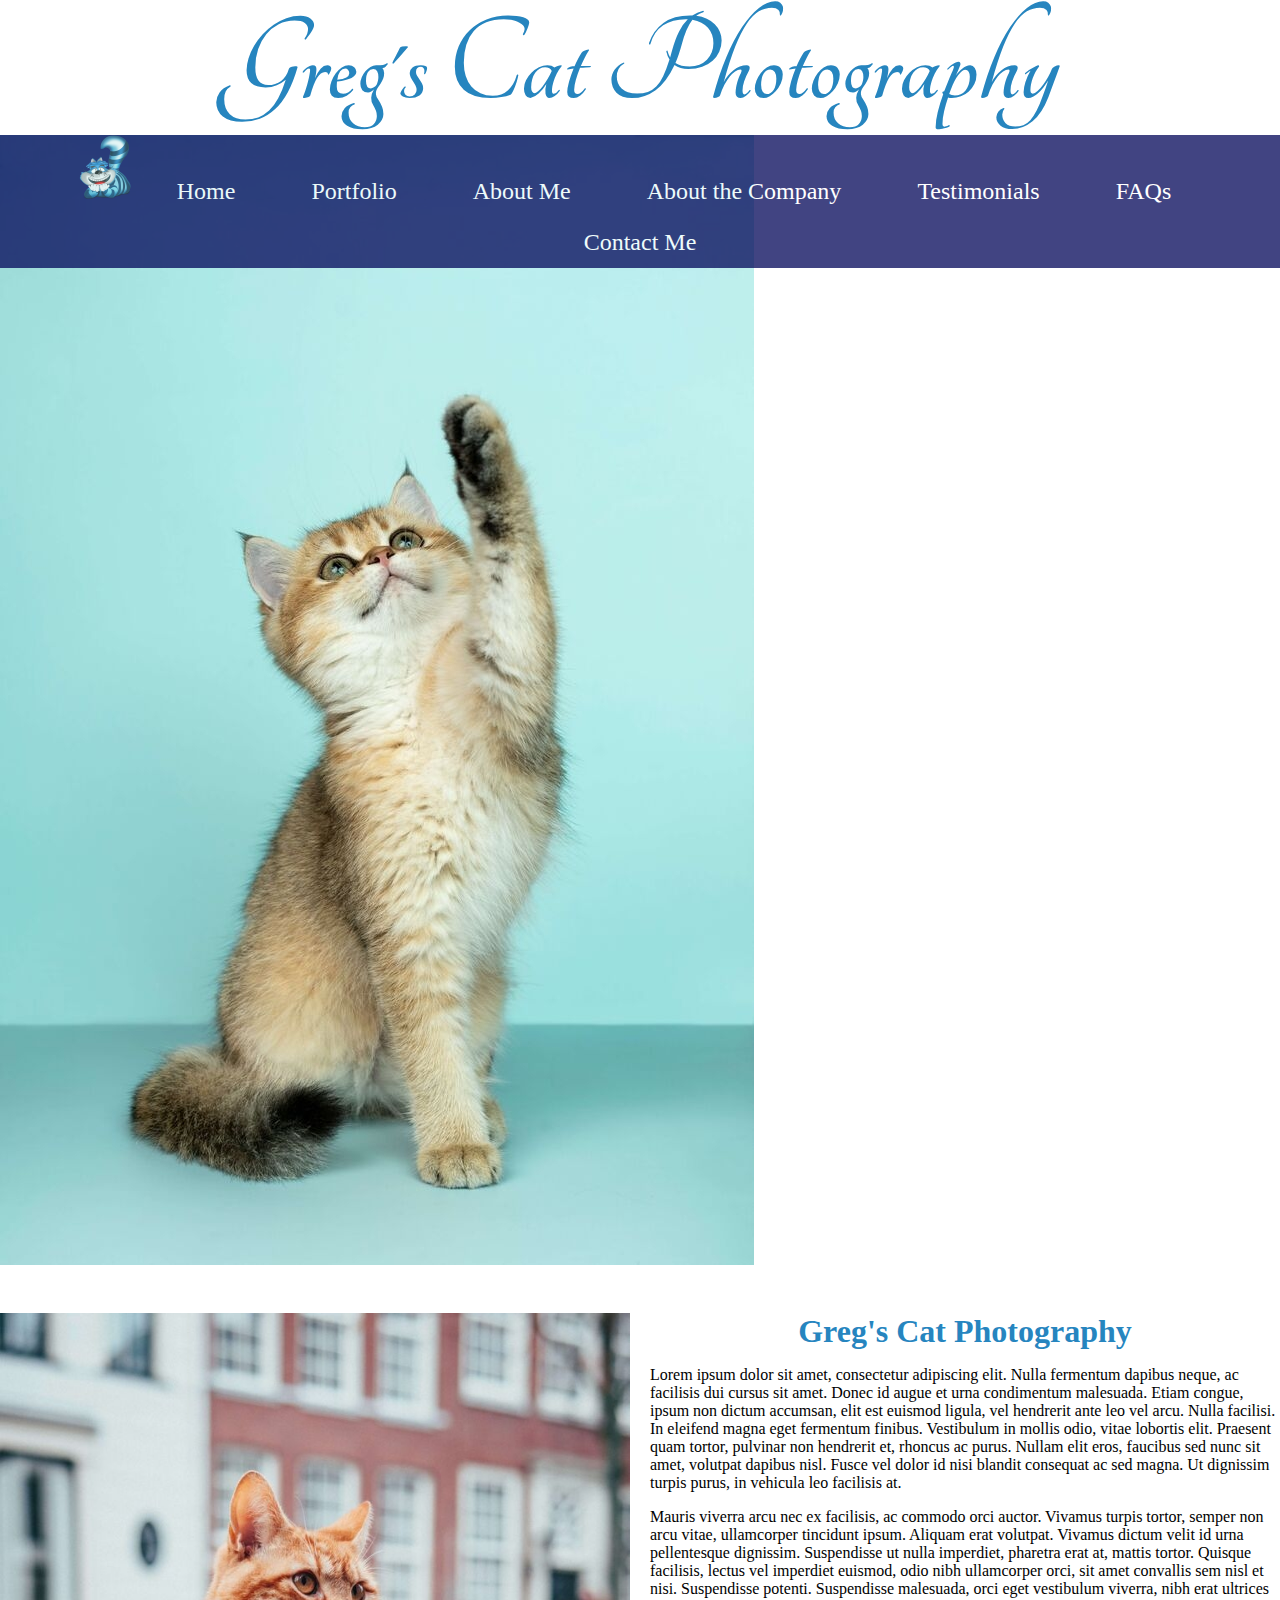
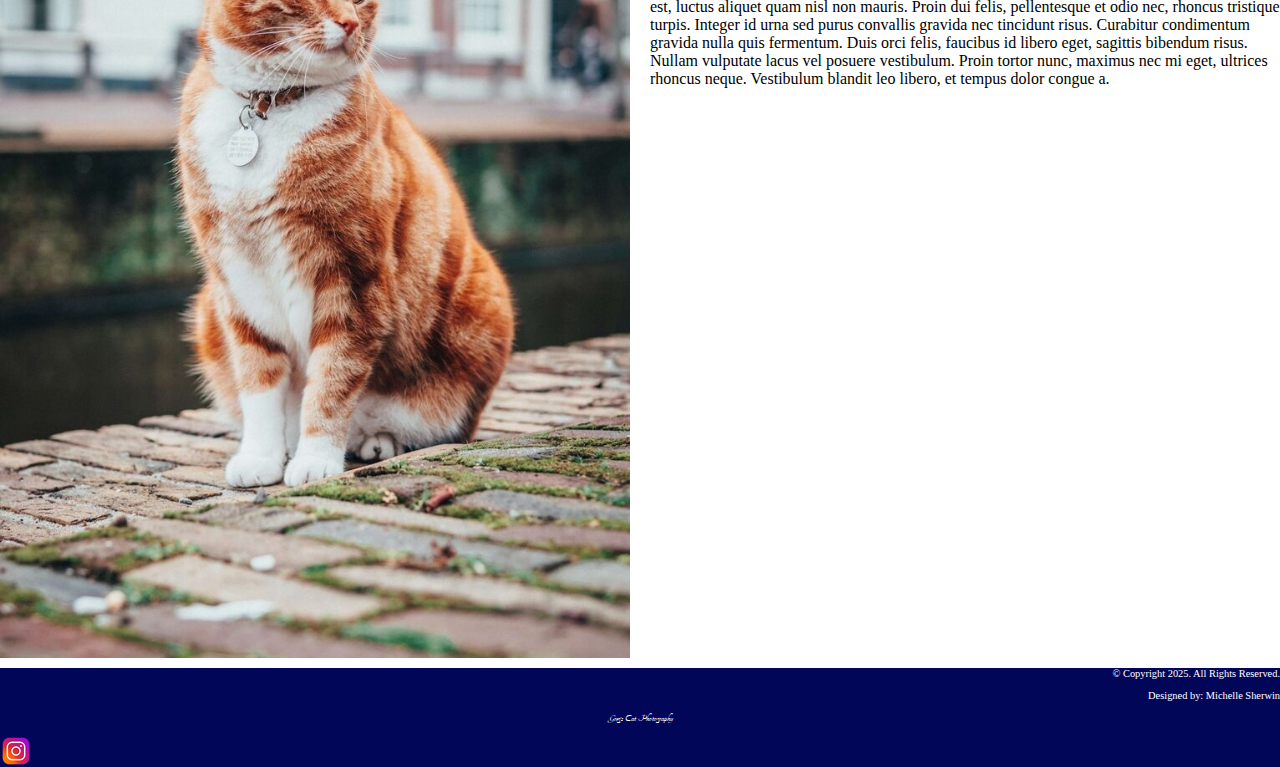
<file: project2/index.html>
<!DOCTYPE html>
<!--
Michelle Sherwin
12/1/2025-->
<html lang="en">

<head>

    <title>Greg's Cat Photography | Home Page</title>
    <meta charset="utf-8">
    <meta name="viewport" content="width=device-width, initial-scale=1.0">
    <link rel="preconnect" href="https://fonts.googleapis.com">
    <link rel="preconnect" href="https://fonts.gstatic.com" crossorigin>
    <link href="https://fonts.googleapis.com/css2?family=Tangerine:wght@400;700&display=swap" rel="stylesheet">
    <link rel="stylesheet" href="style/style.css">
    <link rel="shortcut icon" href="images/pawsicon.ico">
    <link rel="icon" type="image/png" sizes="32x32" href="images/paws32.png">
    <link rel="apple-touch-icon" sizes="180x180" href="images/paws.png">
    <link rel="icon" sizes="192x192" href="images/paws512.png">
</head>

<body>
    <!-- Mobile Nav -->
    <nav class="mobile-nav">
        <div id="menu-links">
            <a href="index.html">Home</a>
            <a href="#portfolio">Portfolio</a>
            <a href="#about me">About Me</a>
            <a href="#about the company">About the Company</a>
            <a href="#testimonials">Testimonials</a>
            <a href="#faq">FAQs</a>
            <a href="contact.html">Contact Me</a>
        </div>
        <a class="menu-icon" onclick="hamburger()">
            <div>&#9776;</div>
        </a>
    </nav>
    <header>
        <h1>Greg's Cat Photography</h1>
    </header>
    <nav class="tab-desk">
        <ul>
            <li><img src="images/cat logo.png" class="logo" sizes="512x512" alt="logo image of sideview of dog"></li>
            <li><a href="index.html">Home</a> </li>
            <li> <a href="#portfolio">Portfolio</a></li>
            <li><a href="#about me">About Me</a> </li>
            <li><a href="#about the company">About the Company </a></li>
            <li><a href="#testimonials">Testimonials</a></li>
            <li><a href="#faq">FAQs</a></li>
            <li> <a href="contact.html">Contact Me</a></li>
        </ul>

    </nav>

    <!-- Hero Image -->
    <div id="hero" class="tab-desk">
        <img src="images/cat1.jpg" alt="cat reaching upward">
    </div>
    <main>
        <div class="grid-container">
            <div><img src="images/cat2.jpg"></div>
            <div>
                <h2> Greg's Cat Photography</h2>
                <p> Lorem ipsum dolor sit amet, consectetur adipiscing elit. Nulla fermentum dapibus neque, ac facilisis
                    dui cursus sit amet. Donec id augue et urna condimentum malesuada. Etiam congue, ipsum non dictum
                    accumsan, elit est euismod ligula, vel hendrerit ante leo vel arcu. Nulla facilisi. In eleifend
                    magna eget fermentum finibus. Vestibulum in mollis odio, vitae lobortis elit. Praesent quam tortor,
                    pulvinar non hendrerit et, rhoncus ac purus. Nullam elit eros, faucibus sed nunc sit amet, volutpat
                    dapibus nisl. Fusce vel dolor id nisi blandit consequat ac sed magna. Ut dignissim turpis purus, in
                    vehicula leo facilisis at.</p>
                <p>Mauris viverra arcu nec ex facilisis, ac commodo orci auctor. Vivamus turpis tortor, semper non arcu
                    vitae, ullamcorper tincidunt ipsum. Aliquam erat volutpat. Vivamus dictum velit id urna pellentesque
                    dignissim. Suspendisse ut nulla imperdiet, pharetra erat at, mattis tortor. Quisque facilisis,
                    lectus vel imperdiet euismod, odio nibh ullamcorper orci, sit amet convallis sem nisl et nisi.
                    Suspendisse potenti. Suspendisse malesuada, orci eget vestibulum viverra, nibh erat ultrices est,
                    luctus aliquet quam nisl non mauris. Proin dui felis, pellentesque et odio nec, rhoncus tristique
                    turpis. Integer id urna sed purus convallis gravida nec tincidunt risus. Curabitur condimentum
                    gravida nulla quis fermentum. Duis orci felis, faucibus id libero eget, sagittis bibendum risus.
                    Nullam vulputate lacus vel posuere vestibulum. Proin tortor nunc, maximus nec mi eget, ultrices
                    rhoncus neque. Vestibulum blandit leo libero, et tempus dolor congue a.</p>
            </div>
        </div>
    </main>

    <footer>

        <p>&copy; Copyright 2025. All Rights Reserved.</p>
        <p>Designed by: Michelle Sherwin</p>
        <p class="company">Greg's Cat Photography</p>
        <a href="https://instagram.com" target="_blank">
            <img src="images/3721672-instagram_108066.ico">
        </a>

    </footer>
</body>

</html>
</file>
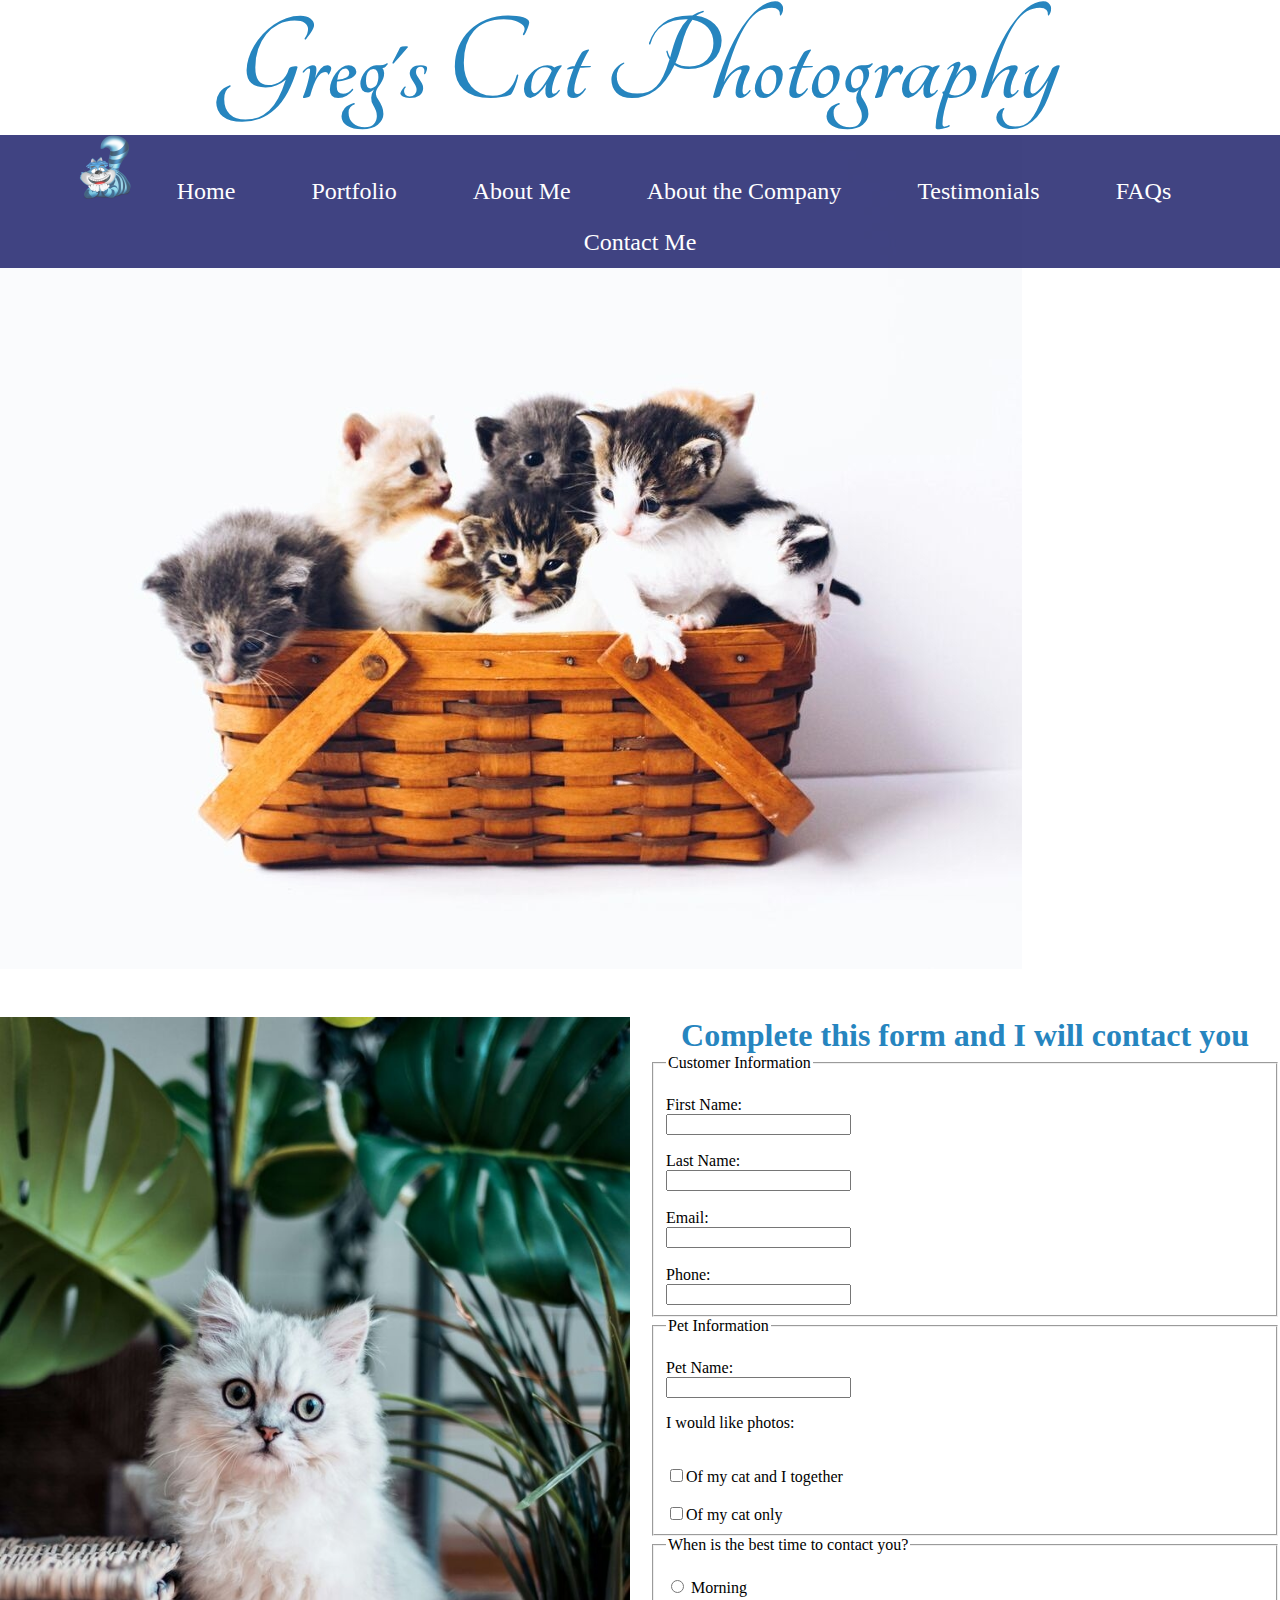
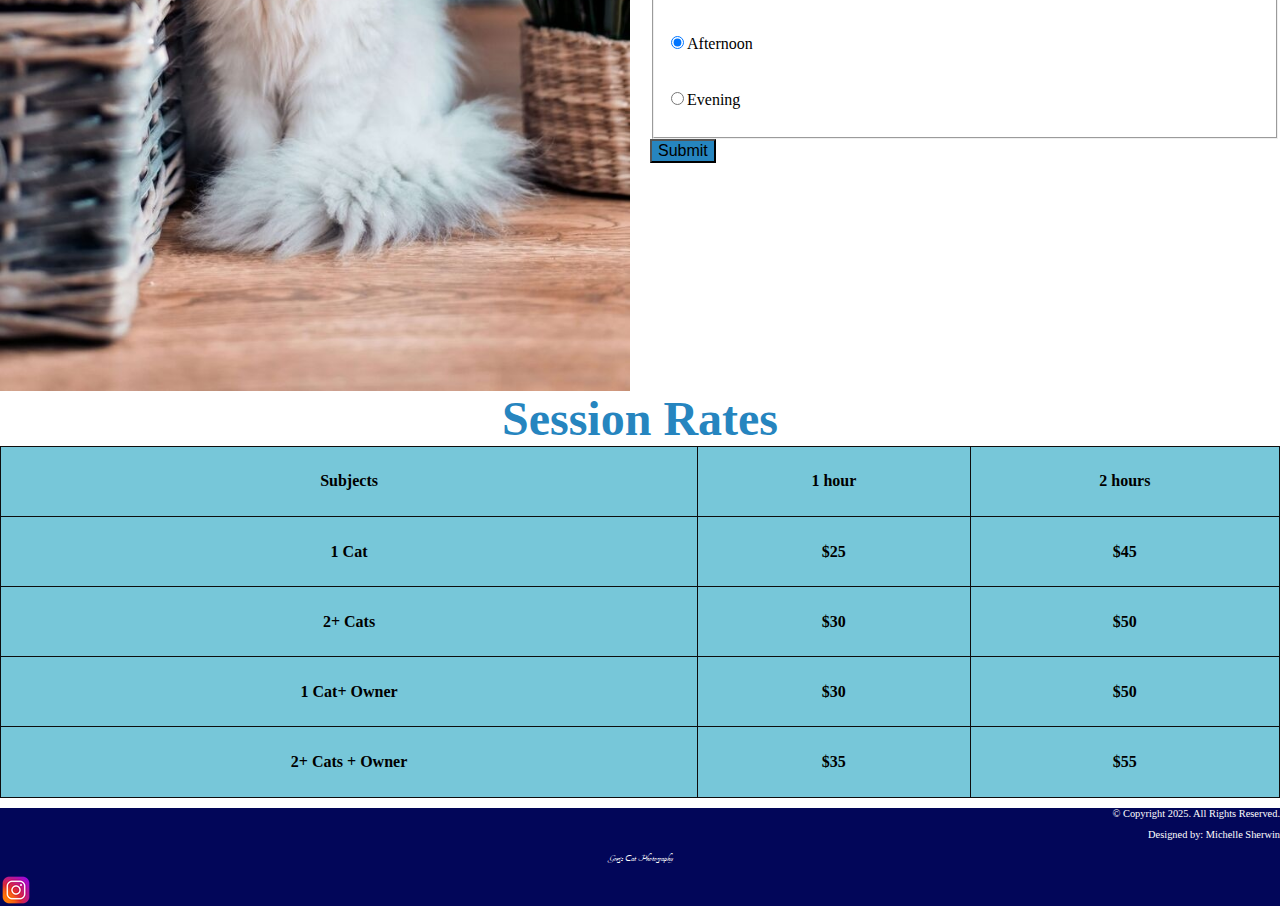
<file: project2/contact.html>
<!DOCTYPE html>
<!--
Michelle Sherwin
12/1/2025-->
<html lang="en">

<head>

    <title>Greg's Cat Photography | Home Page</title>
    <meta charset="utf-8">
    <meta name="viewport" content="width=device-width, initial-scale=1.0">
    <link rel="preconnect" href="https://fonts.googleapis.com">
    <link rel="preconnect" href="https://fonts.gstatic.com" crossorigin>
    <link href="https://fonts.googleapis.com/css2?family=Tangerine:wght@400;700&display=swap" rel="stylesheet">
    <link rel="stylesheet" href="style/style.css">
    <link rel="shortcut icon" href="images/pawsicon.ico">
    <link rel="icon" type="image/png" sizes="32x32" href="images/paws32.png">
    <link rel="apple-touch-icon" sizes="180x180" href="images/paws.png">
    <link rel="icon" sizes="192x192" href="images/paws512.png">
</head>

<body>
    <!-- Mobile Nav -->
    <nav class="mobile-nav">
        <div id="menu-links">
            <a href="index.html">Home</a>
            <a href="#portfolio">Portfolio</a>
            <a href="#about me">About Me</a>
            <a href="#about the company">About the Company</a>
            <a href="#testimonials">Testimonials</a>
            <a href="#faq">FAQs</a>
            <a href="contact.html">Contact Me</a>
        </div>
        <a class="menu-icon" onclick="hamburger()">
            <div>&#9776;</div>
        </a>
    </nav>
    <header>
        <h1>Greg's Cat Photography</h1>
    </header>
    <nav class="tab-desk">
        <ul>
            <li><img src="images/cat logo.png" class="logo" sizes="512x512" alt="logo image of sideview of dog"></li>
            <li><a href="index.html">Home</a> </li>
            <li> <a href="#portfolio">Portfolio</a></li>
            <li><a href="#about me">About Me</a> </li>
            <li><a href="#about the company">About the Company </a></li>
            <li><a href="#testimonials">Testimonials</a></li>
            <li><a href="#faq">FAQs</a></li>
            <li> <a href="contact.html">Contact Me</a></li>
        </ul>

    </nav>

    <!-- Hero Image -->
    <div id="hero" class="tab-desk">
        <img src="images/cat3.jpg" alt="cat reaching upward">
    </div>
    <main>
        <div class="grid-container">
            <div><img src="images/cat4.jpg"></div>
            <div>
                <h2> Complete this form and I will contact you</h2>
                <form class="form-grid"><!-- Start Form -->
                    <fieldset>
                        <legend>Customer Information</legend>
                        <label for="fName">First Name:</label>
                        <input type="text" name="fName" id="fName">
                        <label for="lName">Last Name:</label>
                        <input type="text" name="lName" id="lName">
                        <label for="email">Email:</label>
                        <input type="email" name="email" id="email">
                        <label for="phone">Phone:</label>
                        <input type="tel" id="phone" name="phone">
                    </fieldset>
                    <fieldset>
                        <legend>Pet Information</legend>
                        <label for="pname">Pet Name:</label><input>
                        <p>I would like photos:</p>
                        <label for="wcat"><input type="checkbox" name="interest" id="wcatyes" value="With Cat">Of my cat
                            and I together
                        </label>
                        <label for="ocat"><input type="checkbox" name="interest" id="ocatno" value="Just Cat">Of my cat
                            only
                        </label>
                    </fieldset>
                    <fieldset>

                        <legend>When is the best time to contact you?</legend>
                        <label for="morning"><input type="radio" id="morning" name="time" value="moring" checked>
                            Morning</label><br>
                        <label for="morning"><input type="radio" id="afternoon" name="time" value="afternoon"
                                checked>Afternoon</label><br>
                        <label for="evening"></label><input type="radio" id="evening" name="time"
                            value="evening">Evening</label><br><br>
                    </fieldset>
                    <button type="submit" id="submit" value="Submit" class="btn">Submit</button>
                </form>
            </div>
        </div>

        <div id="rental">
            <h3>Session Rates</h3>
            <table>
                <tr><!--Row 1-->
                    <th>Subjects</th>
                    <th>1 hour</th>
                    <th>2 hours</th>
                </tr>
                <tr><!--Row 2-->
                    <td>1 Cat</td>
                    <td>$25</td>
                    <td>$45</td>
                </tr>
                <tr><!--Row 3-->
                    <td>2+ Cats</td>
                    <td>$30</td>
                    <td>$50</td>
                </tr>
                <tr><!--Row 4-->
                    <td>1 Cat+ Owner</td>
                    <td>$30</td>
                    <td>$50</td>
                </tr>
                <tr><!--Row 5-->
                    <td>2+ Cats + Owner</td>
                    <td>$35</td>
                    <td>$55</td>
                </tr>
            </table>
        </div>
    </main>

    <footer>

        <p>&copy; Copyright 2025. All Rights Reserved.</p>
        <p>Designed by: Michelle Sherwin</p>
        <p class="company">Greg's Cat Photography</p>
        <a href="https://instagram.com" target="_blank">
            <img src="images/3721672-instagram_108066.ico">
        </a>

    </footer>
</body>

</html>
</file>
<file: project2/style/style.css>
/*
Author:Michelle Sherwin
Date:12/1/2025
File Name:styles.css
*/

/*CSS Reset*/
body,
header,
nav,
main,
footer,
img,
h1,
h2,
h3,
table,
ul,
section,
aside,
figure,
figcaption {
    margin: 0;
    padding: 0;
    border: 0;
}

/*Logo in navigation area*/
img {
    max-width: 100%;
    display: block;
}

.cat {
    max-width: 20px;
}


nav {
    background-color: #020659;
    position: fixed;
    opacity: 75%;

}


.tab-desk,
#menu-links {
    display: none;
}


.mobile-nav a {
    color: #fff;
    text-align: center;
    font-size: 2em;
    text-decoration: none;
    padding: 3%;
    display: block;
}

.mobile-nav a.menu-icon {
    display: block;
    position: absolute;
    right: 0;
    top: 0;
}

.menu-icon div {
    height: 50px;
    width: 50px;
    background-color: #020659;
}

/* Style rules for header content */
header {
    text-align: center;
    font-size: 4em;
    color: #2685BF;
}


header h1 {
    font-family: "Tangerine", cursive;
    font-weight: 700;
    font-style: normal;
}


h2 {
    font-size: 2em;
    color: #2685BF;
    text-align: center;
}

h3 {
    font-size: 3em;
    color: #2685BF;
    text-align: center;
}

table {
    border: 1px solid #373684;
    border-collapse: collapse;
    margin: 0 auto;
    width: 100%;
}

th,
td {
    border: 1px solid #0D0D0D;
    padding: 2%;
    text-align: center;
    background-color: #77C7D9;
    font-weight: bolder;
}

/* Style rules for footer content */
footer {
    text-align: right;
    font-size: 0.65em;
    clear: left;
    background-color: #020659;
    color: #fff;
    display: block;
}

.company {
    text-align: center;
    display: block;
    font-family: "Tangerine", cursive;
    font-weight: 700;
    font-style: normal;
    color: #fff;
}

/*Style rules for form*/
label {
    display: block;
    padding-top: 3%;
    justify-content: center;
}

#submit {
    margin: 0 auto;
    background-color: #2685BF;
    font-size: 1em;
    justify-content: left;
}

footer img {
    align-items: left;
    display: block;
}

/* Media Query for Tablet Viewport */
@media screen and (min-width: 550px),
print {

    /* Tablet Viewport: Show tab-desk class, hide mobile class */
    .tab-desk {
        display: block;
    }

    .mobile,
    .mobile-nav {
        display: none;
    }


    /*Tablet Viewport: Style rules for nav area*/
    nav li {
        border-top: none;
        display: inline-block;
        font-size: 1.5em;
    }


    nav li a {
        padding: .25em .5em;
        display: block;
        color: #fff;
        text-align: center;
        text-decoration: none;
    }

    nav ul {
        list-style-type: none;
        text-align: center;
    }

    /*Tablet viewport: Style rule for map*/
    .map {
        width: 500px;
        height: 450px;
    }

}

.grid-container {
    display: grid;
    grid-template-columns: 1fr 1fr;
    gap: 20px;
    padding-top: 3em;
}


/*Media  Query for Desktop Viewpot*/
@media screen and (min-width:769px),
print {

    /*Desktop Viewport: Style rules for nav area*/
    nav li a {
        padding: .5em 1.5em;
    }

    nav li a:hover {
        color: #020659;
        background-color: #77C7D9;
        transform: scale(1.2)
    }
}

/*Media Query for Print*/
@media print {
    body {
        background-color: #fff;
        color: #0D0D0D;
    }
}
</file>
